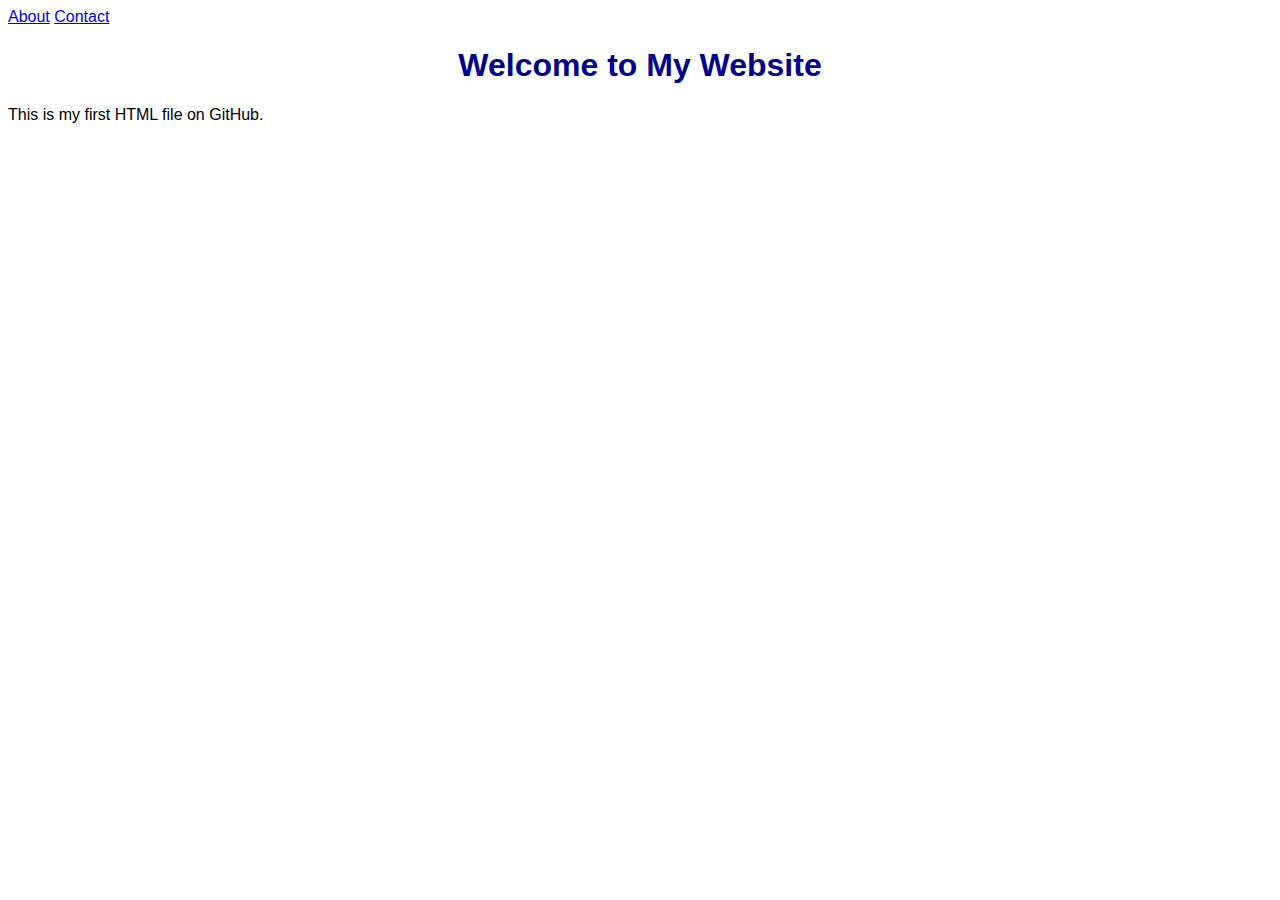
<file: index.html>
<!DOCTYPE html>
<html>
<head>
  <link rel="stylesheet" href="style.css">
  <title>My Web Page</title>
</head>
<body>
  <nav>
  <a href="about.html">About</a>
  <a href="contact.html">Contact</a>
</nav>
  <h1>Welcome to My Website</h1>
  <p>This is my first HTML file on GitHub.<p>
</body>
</html>
</file>
<file: style.css>
body {
  background-color: 8DE4FF;
  font-family: Arial, sans-serif;
}

h1 {
  color: darkblue;
  text-align: center;
}
</file>
